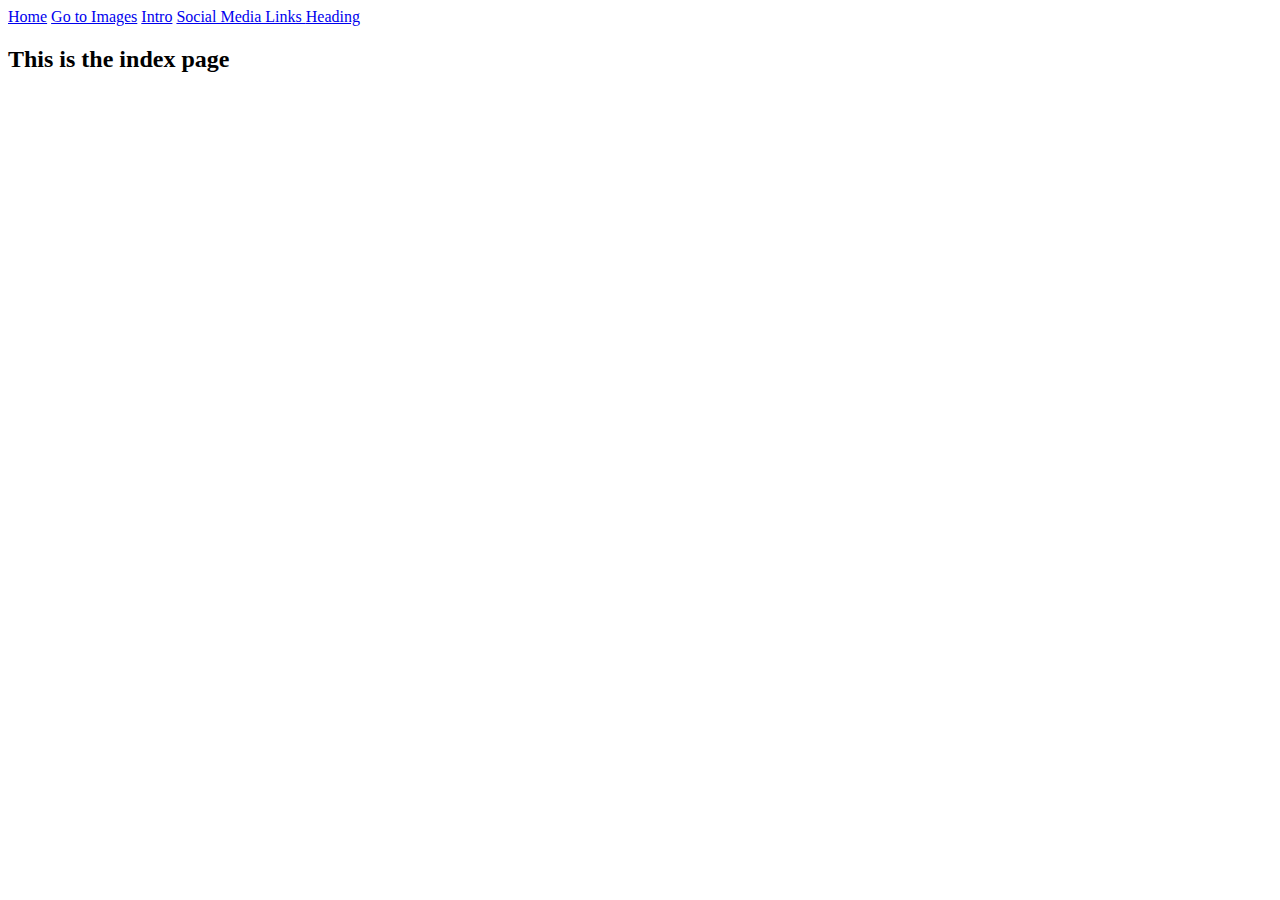
<file: index.html>
<!doctype html>
<html lang="en">
<head>
    <meta charset="UTF-8">
    <meta name="viewport"
          content="width=device-width, user-scalable=no, initial-scale=1.0, maximum-scale=1.0, minimum-scale=1.0">
    <meta http-equiv="X-UA-Compatible" content="ie=edge">
    <title>Index</title>
    <link rel="icon" href="Asset/Images/istockphoto-1299026534-612x612.jpg">
</head>
<body>
<a href="index.html">Home</a>
<a href="Images.html">Go to Images</a>
<a href="Introduction.html">Intro</a>
<a href="Links.html">Social Media Links </a>
<a href="Heading.html">Heading</a>
<h2>This is the index page</h2>
</body>
</html>
</file>
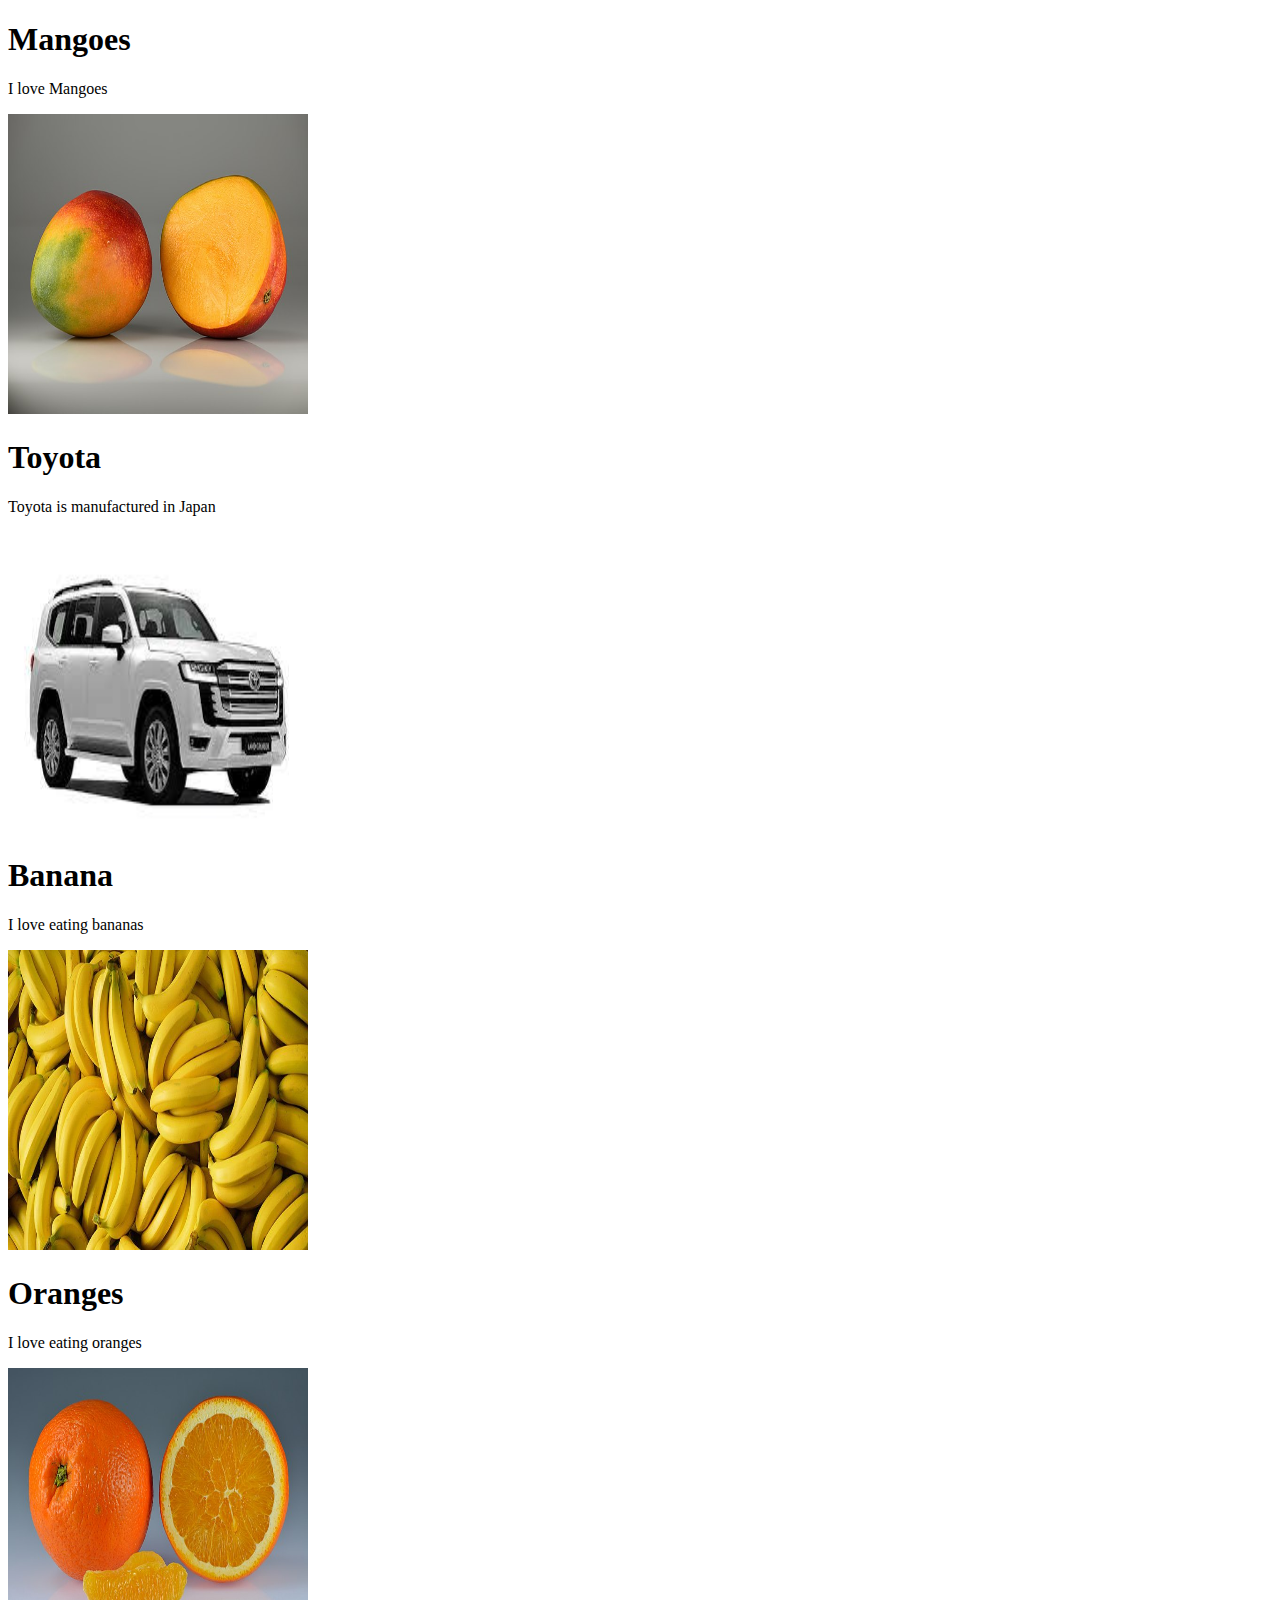
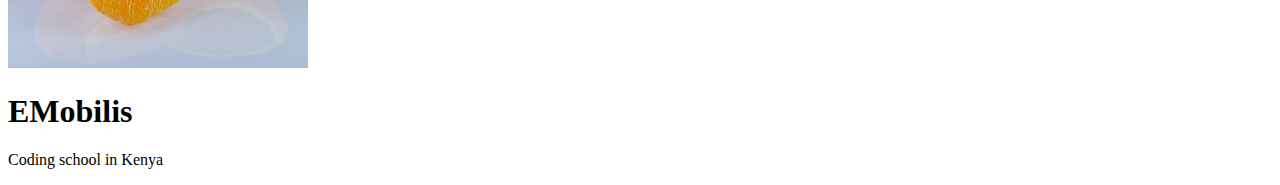
<file: divs.html>
<!doctype html>
<html lang="en">
<head>
    <meta charset="UTF-8">
    <meta name="viewport"
          content="width=device-width, user-scalable=no, initial-scale=1.0, maximum-scale=1.0, minimum-scale=1.0">
    <meta http-equiv="X-UA-Compatible" content="ie=edge">
    <title>Divs</title>
  <link rel="stylesheet" href="Asset/CSS/style.css">
</head>
<body>

<div class="fruits">
  <h1>Mangoes</h1>
  <p>I love Mangoes</p>
  <img src="Asset/Images/mango.jpg" alt="mango" width="300" height="300">
</div>
<div class="cars">
  <h1>Toyota</h1>
  <p>Toyota is manufactured in Japan</p>
  <img src="Asset/Images/toyota.jpeg" alt="toyota car" width="300" height="300">
</div>
<div class="FRUITS">
  <h1>Banana</h1>
  <p>I love eating bananas</p>
  <img src="Asset/Images/banana.jpg" alt="banana" width="300" height="300">
<div class="fruits">
  <h1>Oranges</h1>
  <p>I love eating oranges</p>
  <img src="Asset/Images/orange.jpg" alt="orange" width="300" height="300">
</div>
  <div id="school">
    <h1>EMobilis</h1>
    <p>Coding school in Kenya</p>
  </div>
</body>
</html>
</file>
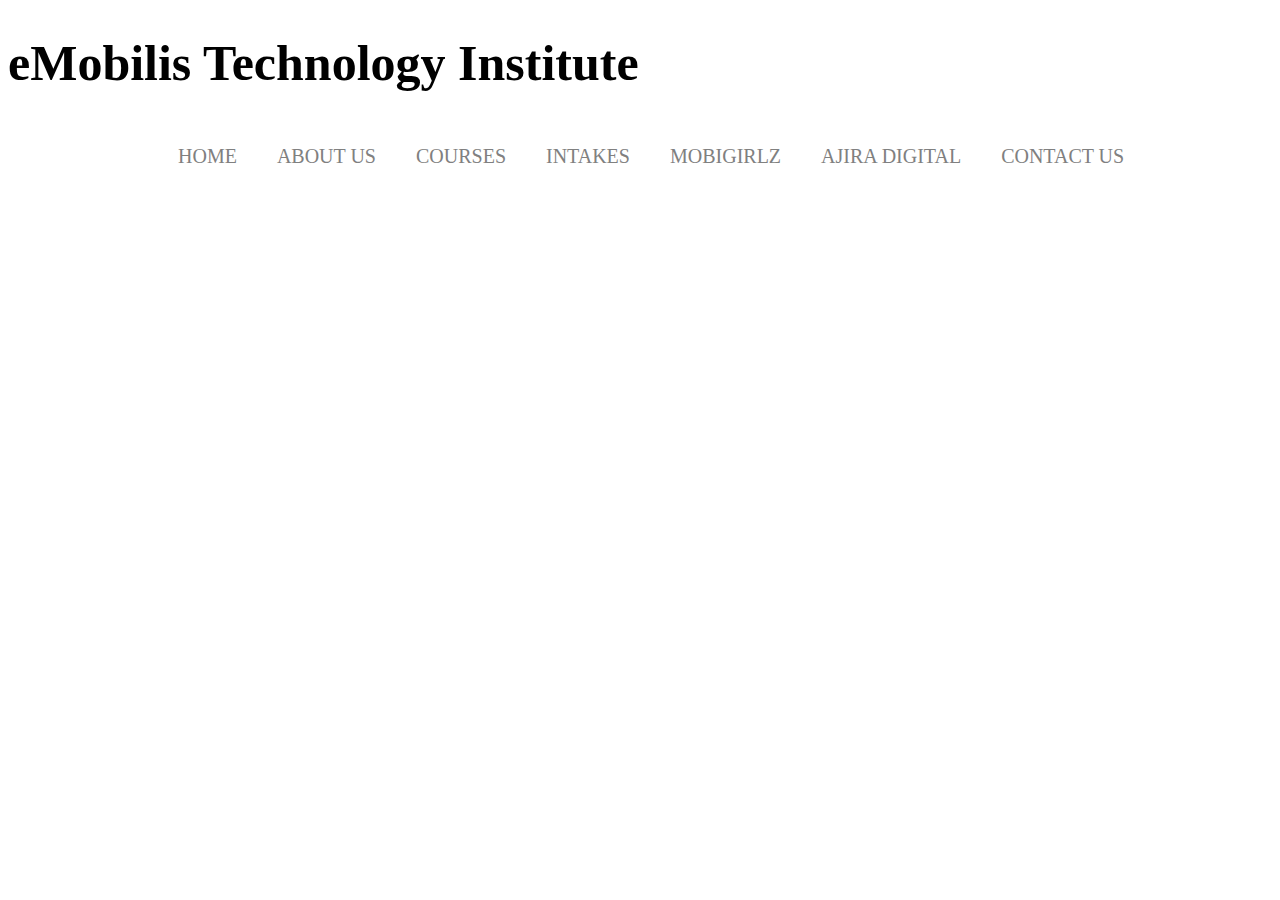
<file: EMobilis.html>
<!doctype html>
<html lang="en">
<head>
    <meta charset="UTF-8">
    <meta name="viewport"
          content="width=device-width, user-scalable=no, initial-scale=1.0, maximum-scale=1.0, minimum-scale=1.0">
    <meta http-equiv="X-UA-Compatible" content="ie=edge">
    <title>eMobilis</title>
  <link rel="stylesheet" href="Asset/CSS/EMOBILIS.css">
</head>
<body>
<h1>eMobilis Technology Institute</h1>
<ul>
  <li><a href="#">HOME</a> </li>
  <li><a href="#">ABOUT US</a> </li>
  <li><a href="#">COURSES</a> </li>
  <li><a href="#">INTAKES</a> </li>
  <li><a href="#">MOBIGIRLZ</a> </li>
  <li><a href="#">AJIRA DIGITAL </a> </li>
  <li><a href="#">CONTACT US </a> </li>
</ul>
</body>
</html>
</file>
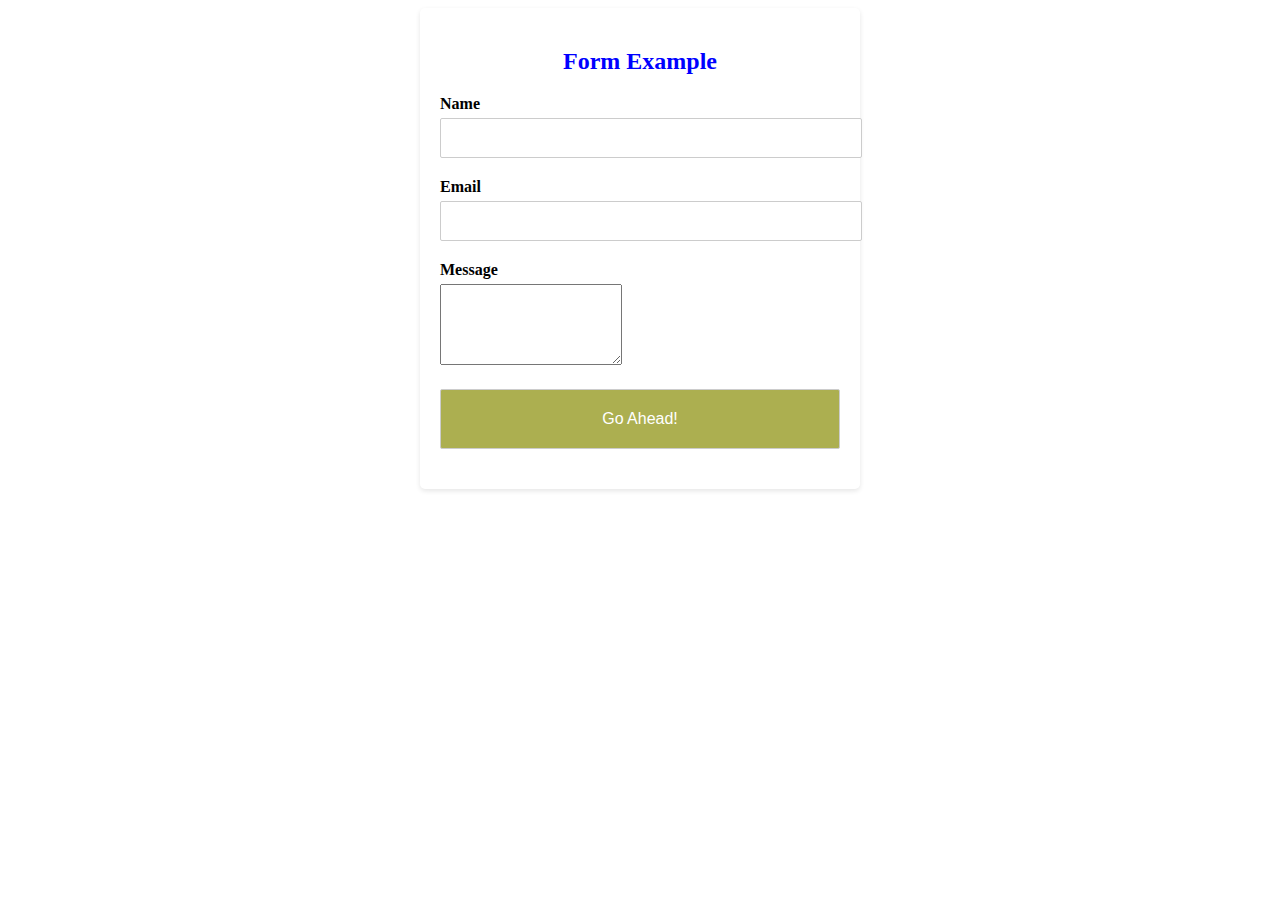
<file: Form Example.html>
<!doctype html>
<html lang="en">
<head>
    <meta charset="UTF-8">
    <meta name="viewport"
          content="width=device-width, user-scalable=no, initial-scale=1.0, maximum-scale=1.0, minimum-scale=1.0">
    <meta http-equiv="X-UA-Compatible" content="ie=edge">
    <title>FormExample</title>
  <link rel="stylesheet" href="Asset/CSS/style.css">
</head>
<body>
<div class="container">
  <h2>Form Example</h2>
  <form action="">
    <div class="form-group">
      <label for="name">Name</label>
      <input type="text" id="name" name="name" required>
    </div>
    <div class="form-group">
      <label for="email">Email</label>
      <input type="email" id="email" name="email" required>
    </div>
    <div class="form-group">
      <label for="message">Message</label>
      <textarea name="message" id="message" rows="5"></textarea>
    </div>
    <div class="form-group">
      <input type="submit" value="Go Ahead!">
    </div>
  </form>
</div>
</body>
</html>
</file>
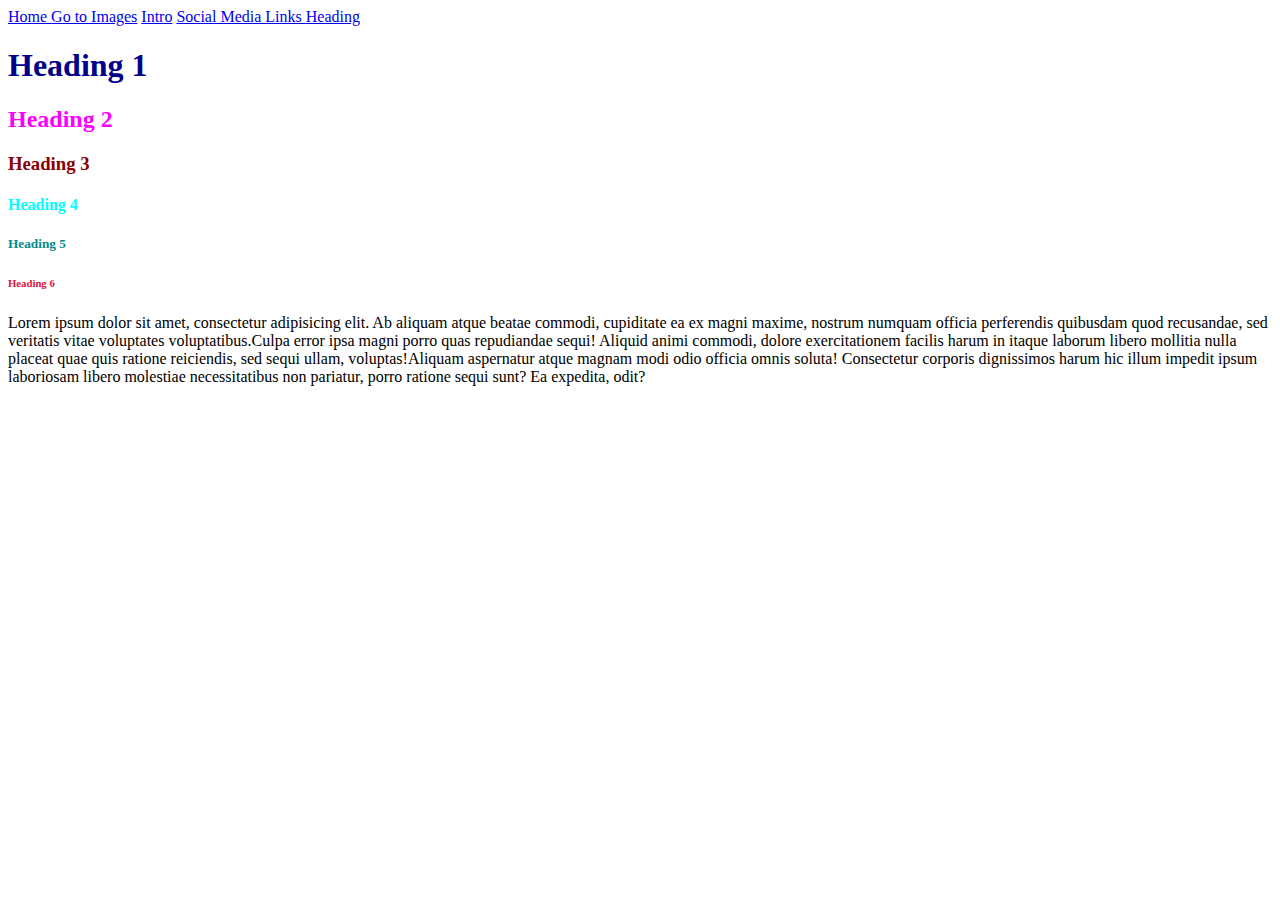
<file: Heading.html>
<!DOCTYPE html>
<html lang="en">
<head>
    <title>Heading</title>
        <link rel="icon" href="Asset/Images/istockphoto-1299026534-612x612.jpg">

</head>
<body>
<a href="index.html">Home </a>
<a href="Images.html">Go to Images</a>
<a href="Introduction.html">Intro</a>
<a href="Links.html">Social Media Links </a>
<a href="Heading.html">Heading</a>
<h1 style="color: darkblue">Heading 1</h1>
<h2 style="color: fuchsia">Heading 2</h2>
<h3 style="color: darkred">Heading 3</h3>
<h4 style="color: aqua">Heading 4</h4>
<h5 style="color: darkcyan">Heading 5</h5>
<h6 style="color: crimson">Heading 6</h6>

<p><span>Lorem ipsum dolor sit amet, consectetur adipisicing elit. Ab aliquam atque beatae commodi, cupiditate ea ex magni maxime, nostrum numquam officia perferendis quibusdam quod recusandae, sed veritatis vitae voluptates voluptatibus.</span><span>Culpa error ipsa magni porro quas repudiandae sequi! Aliquid animi commodi, dolore exercitationem facilis harum in itaque laborum libero mollitia nulla placeat quae quis ratione reiciendis, sed sequi ullam, voluptas!</span><span>Aliquam aspernatur atque magnam modi odio officia omnis soluta! Consectetur corporis dignissimos harum hic illum impedit ipsum laboriosam libero molestiae necessitatibus non pariatur, porro ratione sequi sunt? Ea expedita, odit?</span></p>
</body>
</html>
</file>
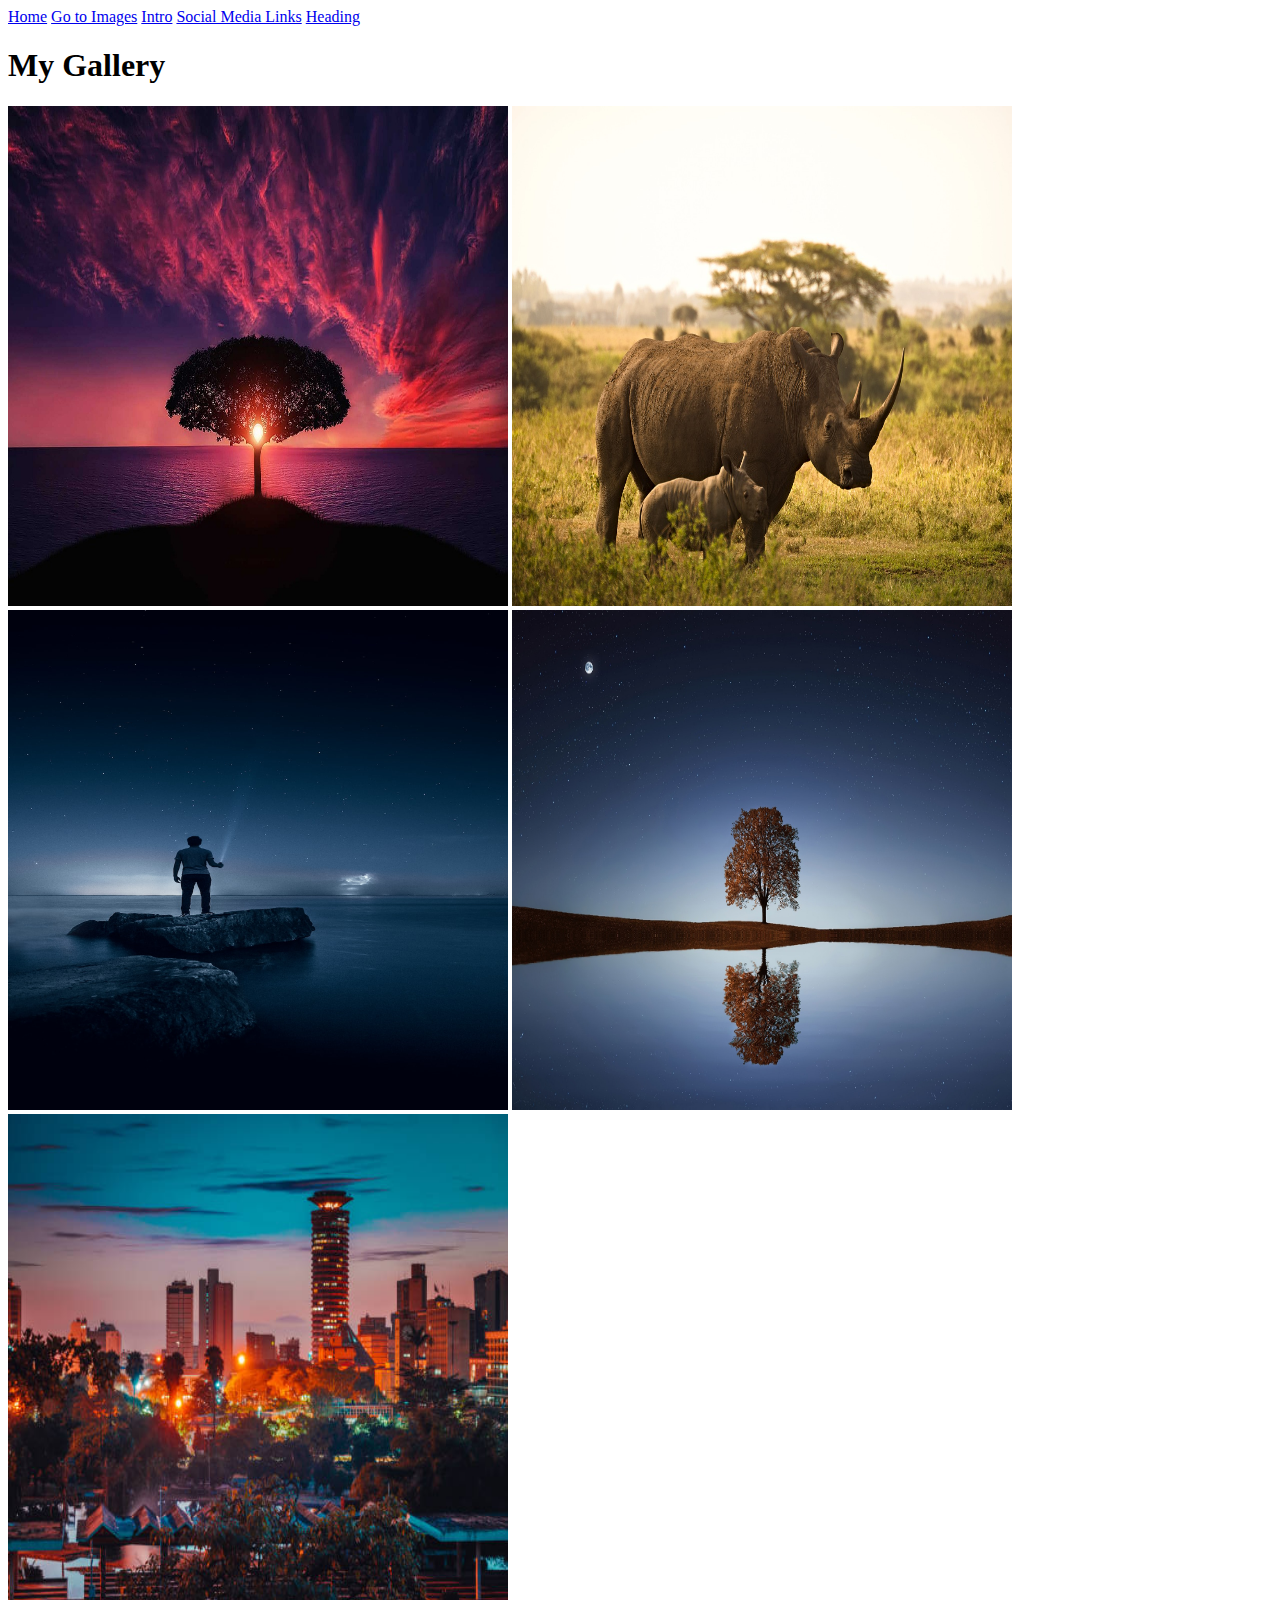
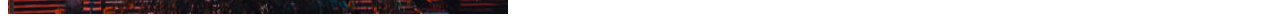
<file: Images.html>
<!doctype html>
<html lang="en">
<head>
    <meta charset="UTF-8">
    <meta name="viewport"
          content="width=device-width, user-scalable=no, initial-scale=1.0, maximum-scale=1.0, minimum-scale=1.0">
    <meta http-equiv="X-UA-Compatible" content="ie=edge">
    <title>Images</title>
        <link rel="icon" href="Asset/Images/istockphoto-1299026534-612x612.jpg">

</head>
<body>
<a href="index.html">Home</a>
<a href="Images.html">Go to Images</a>
<a href="Introduction.html">Intro</a>
<a href="Links.html">Social Media Links</a>
<a href="Heading.html">Heading</a>
<h1>My Gallery</h1>
<img src="Asset/Images/tree-736885_1280.jpg" alt="a tree" height="500" width="500">
<img src="Asset/Images/rhino-6065480_1280.jpg" alt="A rhino" height="500" width="500">
<img src="Asset/Images/photo-1495344517868-8ebaf0a2044a.jpeg" alt="a picture" height="500" width="500">
<img src="Asset/Images/pexels-pixabay-268533.jpg" alt="pexels" height="500" width="500">
<img src="Asset/Images/istockphoto-1299026534-612x612.jpg" alt="istock photo" height="500" width="500">
</body>
</html>
</file>
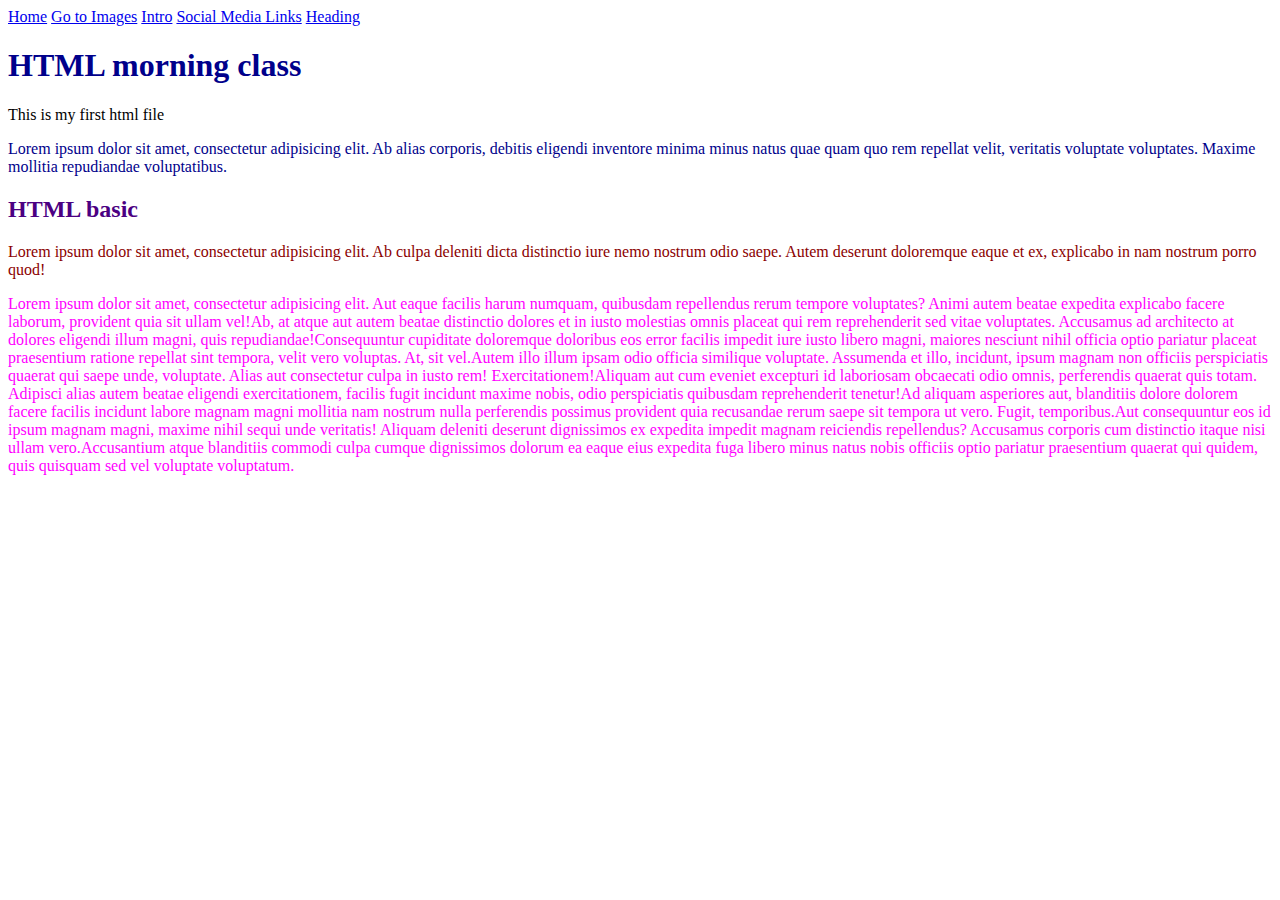
<file: Introduction.html>
<!doctype html>
<html lang="en">
<head>
  <title>Introduction</title>
        <link rel="icon" href="Asset/Images/istockphoto-1299026534-612x612.jpg">

</head>
<body>
<a href="index.html">Home</a>
<a href="Images.html">Go to Images</a>
<a href="Introduction.html">Intro</a>
<a href="Links.html">Social Media Links</a>
<a href="Heading.html">Heading</a>
<h1 style="color: darkblue">HTML morning class</h1>
<p style="font-family: 'Padauk Book',fantasy">This is my first html file</p>
<p style="color: darkblue">Lorem ipsum dolor sit amet, consectetur adipisicing elit. Ab alias corporis, debitis eligendi inventore minima minus natus quae quam
    quo rem repellat velit, veritatis voluptate voluptates. Maxime mollitia repudiandae voluptatibus.</p>
<h2 style="color: indigo">HTML basic</h2>
<p style="color: darkred">Lorem ipsum dolor sit amet, consectetur adipisicing elit. Ab culpa deleniti dicta distinctio iure nemo nostrum odio saepe. Autem deserunt doloremque eaque et ex, explicabo in nam nostrum porro quod!</p>
<p style="color: fuchsia"><span>Lorem ipsum dolor sit amet, consectetur adipisicing elit. Aut eaque facilis harum numquam, quibusdam repellendus rerum tempore voluptates? Animi autem beatae expedita explicabo facere laborum, provident quia sit ullam vel!</span><span>Ab, at atque aut autem beatae distinctio dolores et in iusto molestias omnis placeat qui rem reprehenderit sed vitae voluptates. Accusamus ad architecto at dolores eligendi illum magni, quis repudiandae!</span><span>Consequuntur cupiditate doloremque doloribus eos error facilis impedit iure iusto libero magni, maiores nesciunt nihil officia optio pariatur placeat praesentium ratione repellat sint tempora, velit vero voluptas. At, sit vel.</span><span>Autem illo illum ipsam odio officia similique voluptate. Assumenda et illo, incidunt, ipsum magnam non officiis perspiciatis quaerat qui saepe unde, voluptate. Alias aut consectetur culpa in iusto rem! Exercitationem!</span><span>Aliquam aut cum eveniet excepturi id laboriosam obcaecati odio omnis, perferendis quaerat quis totam. Adipisci alias autem beatae eligendi exercitationem, facilis fugit incidunt maxime nobis, odio perspiciatis quibusdam reprehenderit tenetur!</span><span>Ad aliquam asperiores aut, blanditiis dolore dolorem facere facilis incidunt labore magnam magni mollitia nam nostrum nulla perferendis possimus provident quia recusandae rerum saepe sit tempora ut vero. Fugit, temporibus.</span><span>Aut consequuntur eos id ipsum magnam magni, maxime nihil sequi unde veritatis! Aliquam deleniti deserunt dignissimos ex expedita impedit magnam reiciendis repellendus? Accusamus corporis cum distinctio itaque nisi ullam vero.</span><span>Accusantium atque blanditiis commodi culpa cumque dignissimos dolorum ea eaque eius expedita fuga libero minus natus
    nobis officiis optio pariatur praesentium quaerat qui quidem, quis quisquam sed vel voluptate voluptatum.</span></p>
</body>
</html>
</file>
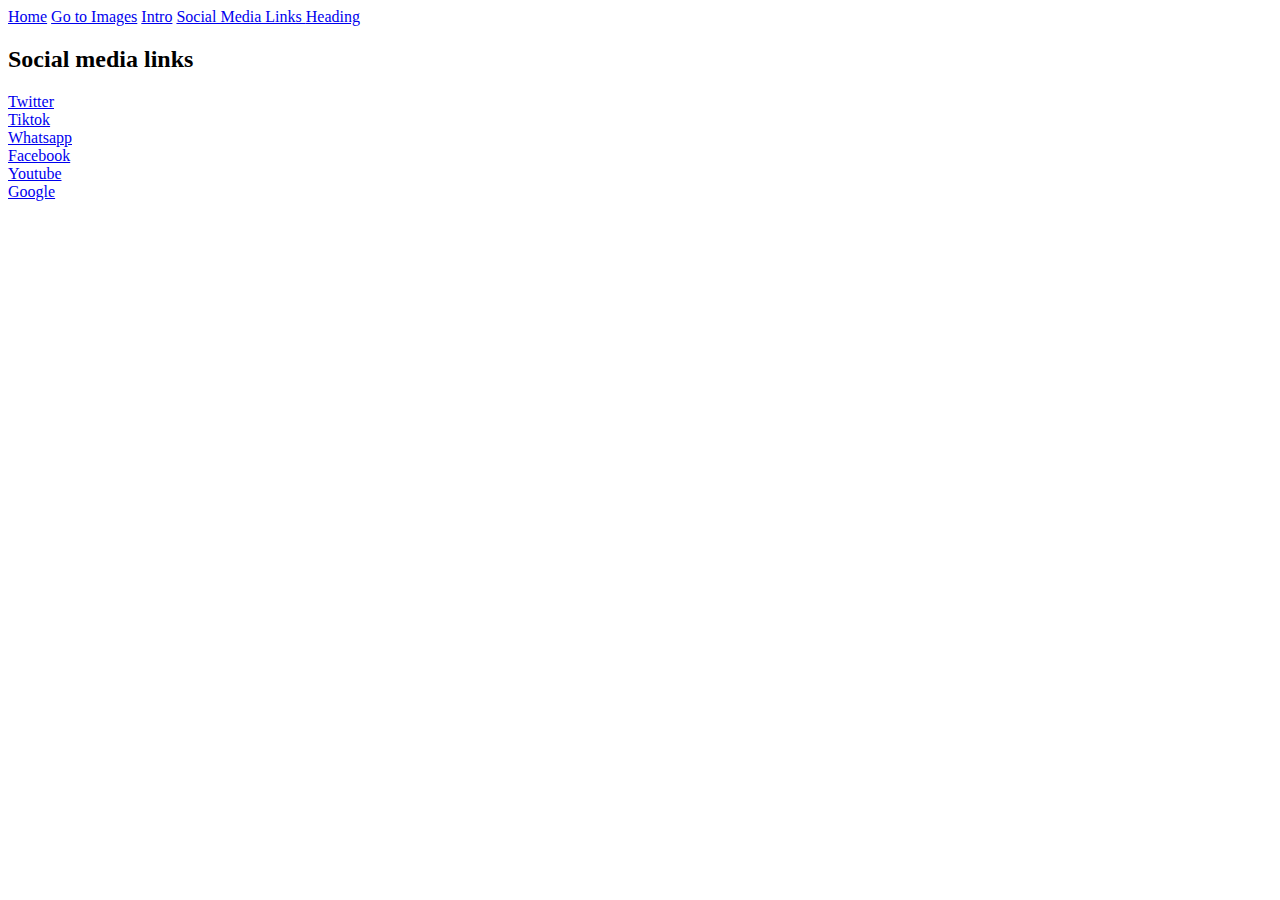
<file: Links.html>
<!DOCTYPE html>
<html lang="en">
<head>
    <meta charset="UTF-8">
    <title>Title</title>
        <link rel="icon" href="Asset/Images/istockphoto-1299026534-612x612.jpg">

</head>
<body>
<a href="index.html">Home</a>
<a href="Images.html">Go to Images</a>
<a href="Introduction.html">Intro</a>
<a href="Links.html">Social Media Links </a>
<a href="Heading.html">Heading</a>
<h2>Social media links</h2>
<a href=https://twitter.com/login" target="_blank">Twitter</a><br>
<a href="https://www.tiktok.com/en/" target="_parent"> Tiktok</a><br>
<a href="https://www.whatsapp.com/" target="_self">Whatsapp</a><br>
<a href="https://www.facebook.com" target="_top"> Facebook</a><br>
<a href="https://www.youtube.com" target="_self">Youtube</a><br>
<a href="http://www.google.com" target="_blank">Google</a><br>

</body>
</html>
</file>
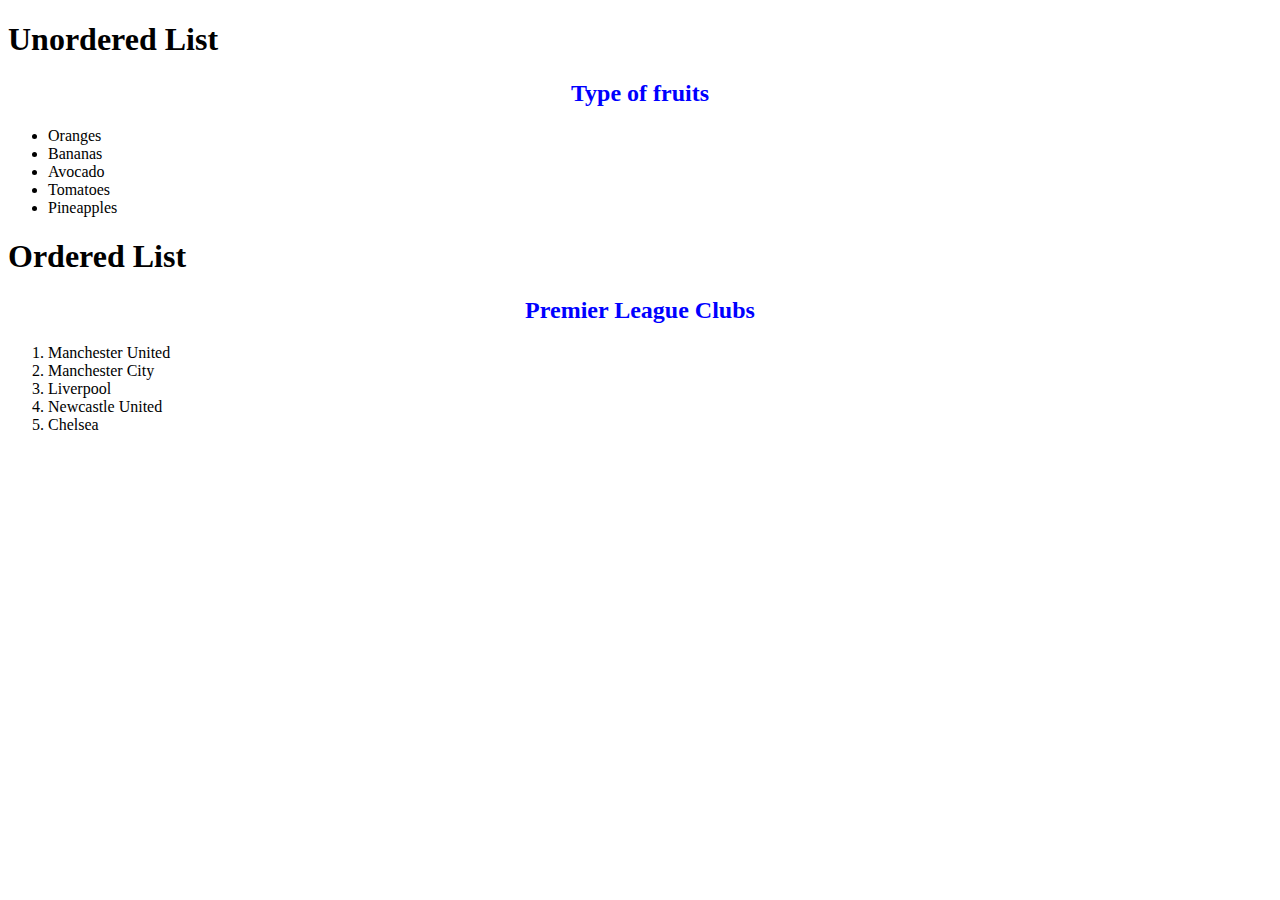
<file: Lists.html>
<!doctype html>
<html lang="en">
<head>
    <link rel="stylesheet" href="Asset/CSS/style.css">
    <meta charset="UTF-8">
    <meta name="viewport"
          content="width=device-width, user-scalable=no, initial-scale=1.0, maximum-scale=1.0, minimum-scale=1.0">
    <meta http-equiv="X-UA-Compatible" content="ie=edge">
    <title>List</title>
</head>
<body>
<h1>Unordered List</h1>
<h2>Type of fruits</h2>
<ul>
    <li>Oranges</li>
    <li>Bananas</li>
    <li>Avocado</li>
    <li>Tomatoes</li>
    <li>Pineapples</li>
</ul>
<h1>Ordered List</h1>
<h2>Premier League Clubs</h2>
<ol>
    <li>Manchester United</li>
    <li>Manchester City</li>
    <li>Liverpool</li>
    <li>Newcastle United</li>
    <li>Chelsea</li>
</ol>
</body>
</html>
</file>
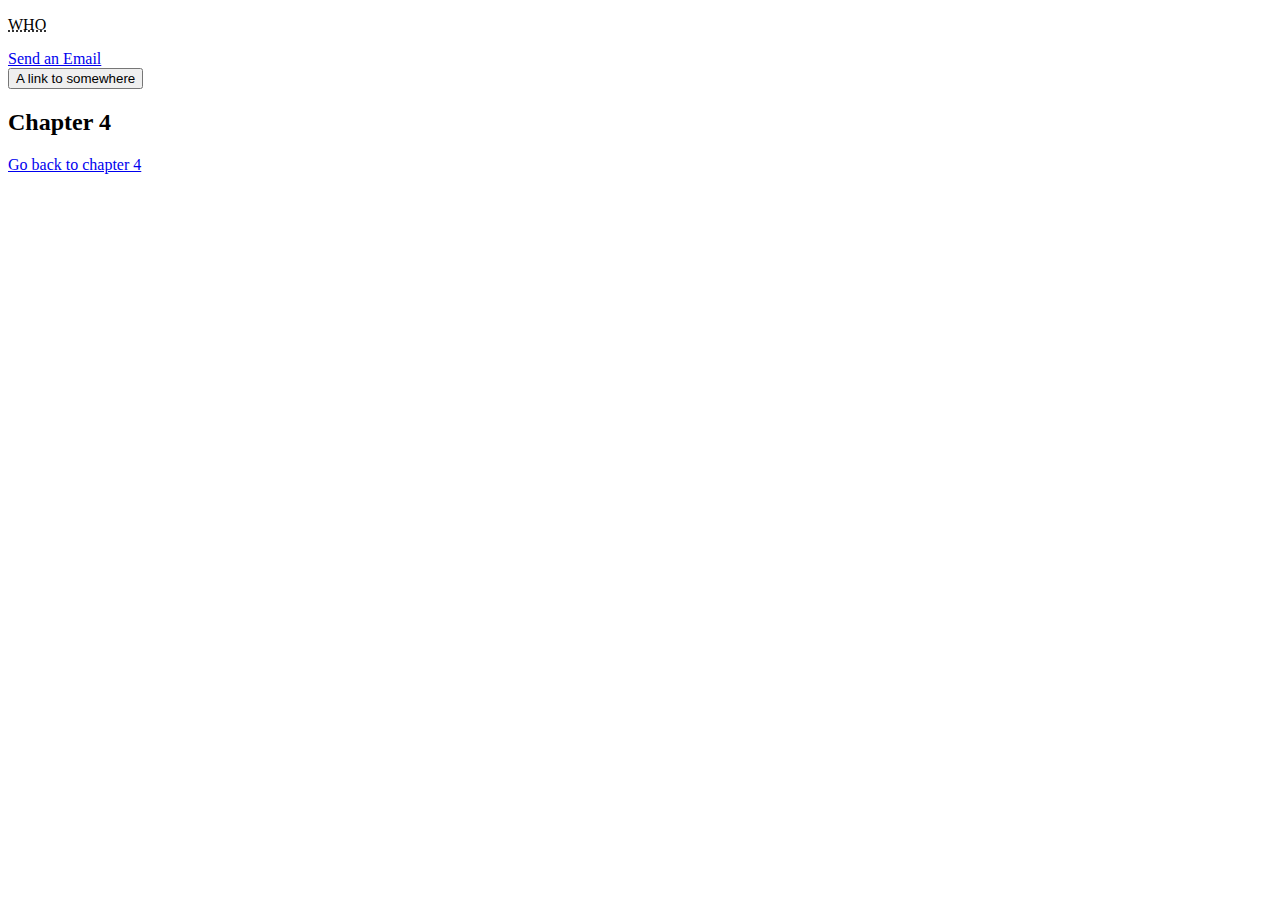
<file: my thinggs.html>
<!doctype html>
<html lang="en">
<head>
    <meta charset="UTF-8">
    <meta name="viewport"
          content="width=device-width, user-scalable=no, initial-scale=1.0, maximum-scale=1.0, minimum-scale=1.0">
    <meta http-equiv="X-UA-Compatible" content="ie=edge">
    <title>Madness</title>
</head>
<body>
<p><abbr title="World Health Organisation">WHO</abbr></p>
<a href="mailto:kimmis254@gmail.com">Send an Email</a><br>

<button onclick="document.location='https://www.netflix.com'">A link to somewhere</button>
<br>
<h2 id="C4">Chapter 4</h2>

<a href="#C4">Go back to chapter 4</a>
</body>
</html>
</file>
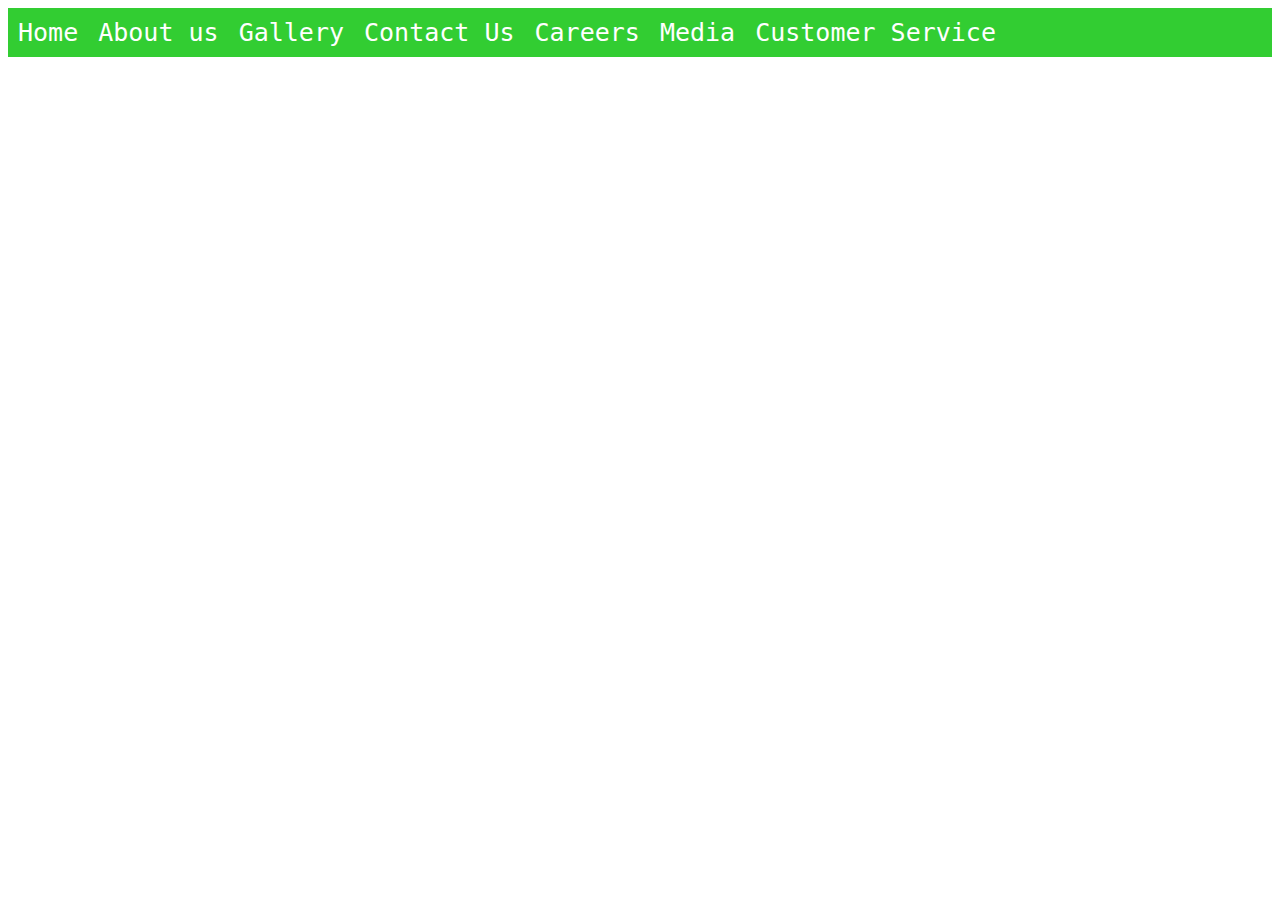
<file: Nav Bar.html>
<!doctype html>
<html lang="en">
<head>

    <meta charset="UTF-8">
    <meta name="viewport"
          content="width=device-width, user-scalable=no, initial-scale=1.0, maximum-scale=1.0, minimum-scale=1.0">
    <meta http-equiv="X-UA-Compatible" content="ie=edge">
    <title>Nav Bar</title>
  <link rel="stylesheet" href="Asset/CSS/style1.css">
</head>
<body>
<ul>
  <li><a href="index.html">Home </a></li>
  <li><a href="Introduction.html">About us</a> </li>
  <li><a href="Images.html">Gallery</a> </li>
  <li><a href="Heading.html">Contact Us</a> </li>
  <li><a href="Tables.html">Careers</a> </li>
  <li><a href="Tables.html">Media</a> </li>
  <li><a href="Tables.html">Customer Service</a> </li>
</ul>
</body>
</html>
</file>
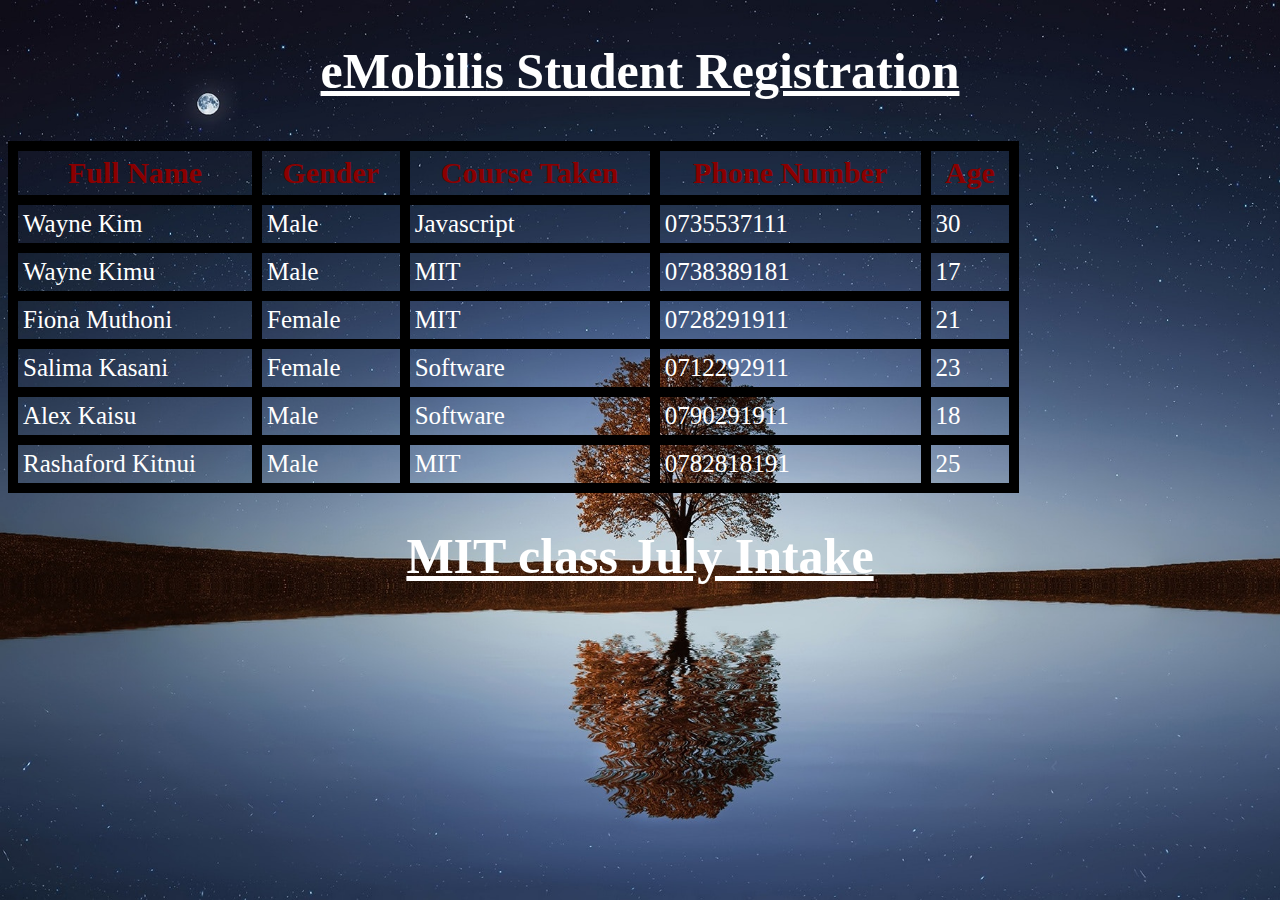
<file: Tables.html>
<!doctype html>
<html lang="en">
<head>
  <style>
    h2,h1{
      color: white;
      text-align: center;
      font-size: 50px;
      font-family: "Padauk Book";
      text-decoration: underline;
    }
    table{
      width: 80%;
      border-collapse: collapse;
      font-family: Dialog;
      font-size: 25px;
      color: white;
      border-color: black;
    }
    td,th{
      border: 10px solid black;
      padding: 5px;
    }
    th{
      color: darkred;
      font-size: 30px;
    }
    body{
      background-image: url("Asset/Images/pexels-pixabay-268533.jpg");
      background-size: cover;
      background-attachment: fixed;
    }
  </style>
    <meta charset="UTF-8">
    <meta name="viewport"
          content="width=device-width, user-scalable=no, initial-scale=1.0, maximum-scale=1.0, minimum-scale=1.0">
    <meta http-equiv="X-UA-Compatible" content="ie=edge">
    <title>Table</title>
  <link rel="icon" href="Asset/Images/pexels-pixabay-268533.jpg">
</head>
<body>
<h2>eMobilis Student Registration</h2>
<table>
  <tr>
    <th>Full Name</th>
    <th>Gender</th>
    <th>Course Taken</th>
    <th>Phone Number</th>
    <th>Age</th>
  <tr>
  <td>Wayne Kim</td>
  <td>Male</td>
  <td>Javascript</td>
  <td>0735537111</td>
  <td>30</td>
</tr>
  <tr>
    <td>Wayne Kimu</td>
    <td>Male</td>
    <td>MIT</td>
    <td>0738389181</td>
    <td>17</td>
  </tr>
  <tr>
    <td>Fiona Muthoni</td>
    <td>Female</td>
    <td>MIT</td>
    <td>0728291911</td>
    <td>21</td>
  </tr>
  <tr>
    <td>Salima Kasani</td>
    <td>Female</td>
    <td>Software</td>
    <td>0712292911</td>
    <td>23</td>
  </tr>
  <tr>
    <td>Alex Kaisu</td>
    <td>Male</td>
    <td>Software</td>
    <td>0790291911</td>
    <td>18</td>
  </tr>
  <tr>
    <td>Rashaford Kitnui</td>
    <td>Male</td>
    <td>MIT</td>
    <td>0782818191</td>
    <td>25 </td>
  </tr>
</table>
<h1>MIT class July Intake</h1>
</body>
</html>
</file>
<file: Asset/CSS/style.css>
h2{
    color: blue;
    text-align: center;
}
.container{
    max-width: 400px;
    margin: 0 auto;
    background-color: white;
    padding: 20px;
    border-radius: 5px;
    box-shadow: 0 2px 5px rgba(0,0,0,0.1);
}
.form-group{
    margin-bottom: 20px;
}
.form-group label{
    display: block;
    margin-bottom: 5px;
    font-weight: bold;
}
.form-group input{
    width: 100%;
    padding: 10px;
    border: 1px solid #ccc;
    border-radius: 2px;
    font-size: 16px;
}
.form-group input[type="submit"]{
    background-color: #acaf50;
    color: white;
    cursor: pointer;
    padding: 20px;
}
.form-group input[type="submit"]:hover{
    background-color: blue;
}
</file>
<file: Asset/CSS/EMOBILIS.css>
ul{
    margin: 20px;
    padding: 0;
    list-style: none;
    overflow: hidden;
    background-color: white;
    margin-left: 150px;
}
li{
    float: left;
}
li a{
    padding: 10px;
    margin: 10px;
    font-family: "Bitstream Charter";
    font-size: 20px;
    text-decoration: none;
    display: block;
    color: grey;
}

 a:hover{
     color: black ;
}
 h1{
     font-size: 50px;
 }
</file>
<file: Asset/CSS/style1.css>
ul {
    margin: 0;
    padding: 0;
    list-style: none;
    overflow: hidden;
    background-color: limegreen;
}
li{
    float: left;
}
li a{
    padding: 10px;
    color: white;
    font-family: "DejaVu Sans Mono";
    font-size: 25px;
    text-decoration: none;
    display: block;
}
li a:hover{
    background-color: black;
}
</file>
